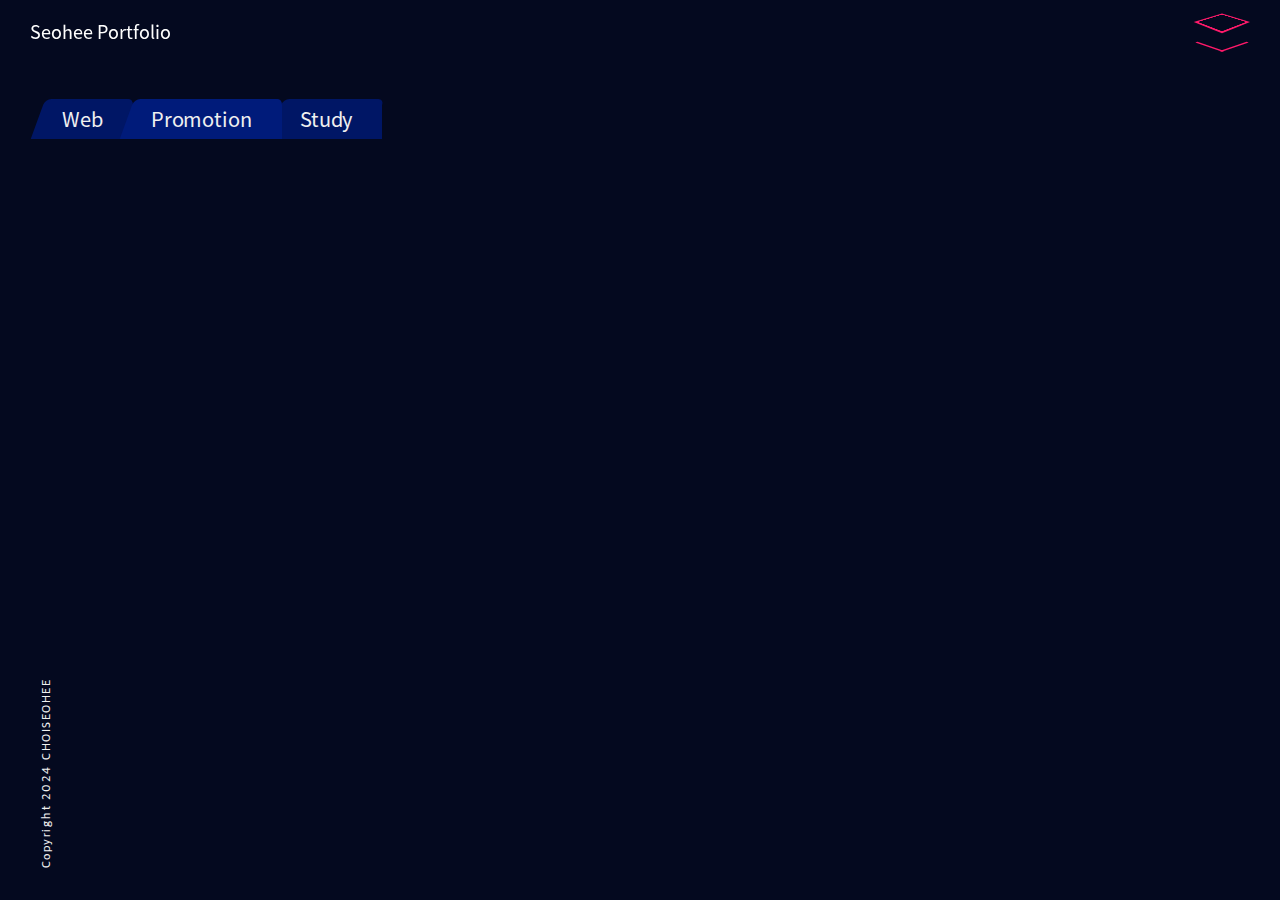
<file: portfolio.html>
<!DOCTYPE html>
<html lang="ko">
<head>
	<TITLE>Seohee Portfolio</TITLE>
	<meta http-equiv="Content-Type" content="text/html; charset=utf-8">
	<meta name="viewport" content="width=device-width, initial-scale=1.0, maximum-scale=1.0, minimum-scale=1.0, user-scalable=no, shrink-to-fit=no"/>
	<meta name="title" content="Seohee Portfolio">
	<meta name="description" content="웹 퍼블리셔 서희의 포트폴리오입니다.">
	<!-- <meta name="keywords" content="웹 퍼블리셔, 경력 웹 퍼블리셔, 최서희"> -->
	<meta property="og:type" content="website">
	<meta property="og:url" content="">
	<meta property="og:title" content="SEOHEE | 웹 포트폴리오">
	<meta property="og:description" content="웹 퍼블리셔 서희의 포트폴리오입니다.">
	<meta property="og:image" content="images/ogImage.png">
	<link rel="shortcut icon" href="images/logo.png">
	
	<link rel="stylesheet" href="css/jquery.mCustomScrollbar.css">
	<link rel="stylesheet" type="text/css" href="css/main.css">
	<script src="js/jquery-3.3.1.js"></script>
	<script src="js/jquery.mCustomScrollbar.concat.min.js"></script>
	<script src="js/main.js"></script>
</head>

<body>
<header>
	<div class="header_top">
		<h1><a href="index.html">Seohee Portfolio</a></h1>
		<nav>
			<ul>
				<li><a href="index.html">ABOUT</a></li>
				<li><a href="portfolio.html?0">Web</a></li>
				<li><a href="portfolio.html?1">Promotion</a></li>
				<li><a href="portfolio.html?2">Study</a></li>
			</ul>
		</nav>
		<div class="toggle">
			<span></span>
			<span></span>
			<span></span>
		</div>
	</div>
</header>

<section>
	<div class="portfolio_card portfolio_detail">
		<div class="scrollmark_left">
			<span>SCROLL</span>
		</div>
		<div class="scrollmark_right">
			<span>SCROLL</span>
		</div>
		<ul class="btn_tab">
			<li><span>Web</span></li>
			<li><span>Promotion</span></li>
			<li><span>Study</span></li>
		</ul>
		<div class="portfolio_index"></div>

		<div class="portfolio_all">
			<div class="more">DETAIL MORE</div>
			<div class="portfolio_left">
				<div class="all_index"><code></code>/<code></code></div>
				<div class="left_detail">
					<button type="button" class="btn_more_arr"><span class="more_arr"></span></button>
					<h4></h4>
					<div class="detailurl"></div>
					<ul>
						<li>
							<p>PROJECT_</p>
							<span></span>
						</li>
						<li>
							<p>COLOR_</p>
							<div class="color_detail"></div>
						</li>
						<li>
							<p>SKILL_</p>
							<span></span>
						</li>
					</ul>
				</div>
			</div>
			<div class="portfolio_detailright">
				<ul></ul>
			</div>
		</div>

		<div class="portfolio_all">
			<div class="more">DETAIL MORE</div>
			<div class="portfolio_left">
				<div class="all_index"><code></code>/<code></code></div>
				<div class="left_detail">
					<button type="button" class="btn_more_arr"><span class="more_arr"></span></button>
					<h4></h4>
					<div class="detailurl"></div>
					<ul>
						<li>
							<p>PROJECT_</p>
							<span></span>
						</li>
						<li>
							<p>COLOR_</p>
							<div class="color_detail"></div>
						</li>
						<li>
							<p>SKILL_</p>
							<span></span>
						</li>
					</ul>
				</div>
			</div>
			<div class="portfolio_detailright">
				<ul></ul>
			</div>
		</div>

		<div class="portfolio_all">
			<div class="more">DETAIL MORE</div>
			<div class="portfolio_left">
				<div class="all_index"><code></code>/<code></code></div>
				<div class="left_detail">
					<button type="button" class="btn_more_arr"><span class="more_arr"></span></button>
					<h4></h4>
					<div class="detailurl"></div>
					<ul>
						<li>
							<p>PROJECT_</p>
							<span></span>
						</li>
						<li>
							<p>COLOR_</p>
							<div class="color_detail"></div>
						</li>
						<li>
							<p>SKILL_</p>
							<span></span>
						</li>
					</ul>
				</div>
			</div>
			<div class="portfolio_detailright">
				<ul></ul>
			</div>
		</div>

		<footer>
			<p>Copyright 2024 CHOISEOHEE</p>
		</footer>
	</div>
</section>

<script>
$(function(){
	listFn();
});
</script>

</body>
</html>
</file>
<file: css/main.css>
@charset "UTF-8";
@import url('common.css');

body {
	-ms-overflow-style: none; /* IE and Edge */
	scrollbar-width: none; /* Firefox */
}
body::-webkit-scrollbar {
	display: none; /* Chrome, Safari, Opera*/
}

.txt_hidden{
	overflow:hidden;
	display:inline-block;
	border:0;
	margin:-1px;
	width:1px;
	height:1px;
	clip:rect(1px, 1px, 1px, 1px);
	clip-path:inset(50%);
}

header{
	z-index:1001;
}
.header_top{
	width:100%;
	display:-webkit-box;
	display:-moz-box;
	display:-ms-flexbox;
	display:flex;
	justify-content:space-between;
	align-items:center;
	position:fixed;
	left:0; top:0;
	z-index:1000;
}
header h1{
	margin-left:30px;
}
header h1 a{
	color:#fff;
	font-size:18px;
}
header h1 a:hover{
	opacity:0.8;
}
.toggle{
	overflow:hidden;
	position:relative;
	width:60px;
	height:60px;
	margin-top:2px;
	margin-right:30px;
	cursor:pointer;
	z-index:1000;
}
.toggle span{
	display:inline-block;
	position:absolute;
}
.toggle span:nth-of-type(1){
	left:12px;
	top:0;
	width:34px;
	height:34px;
	border:3px solid #ff196a;
	transform:perspective(200px) rotateX(70deg) rotateZ(45deg);
}
.toggle span:nth-of-type(2){
	left:0px;
	bottom:14px;
	width:38px;
	border-bottom:3px solid #ff196a;
	transform:perspective(200px) rotateX(70deg) rotateZ(45deg);
}
.toggle span:nth-of-type(3){
	right:-4px;
	bottom:14px;
	width:38px;
	border-bottom:3px solid #ff196a;
	transform:perspective(200px) rotateX(70deg) rotateZ(-45deg);
}
.togglehover span:nth-of-type(1){
	left:12px;
	top:18px;
	width:34px;
	height:0;
	border:1px solid #ff196a;
	transform:perspective(0) rotateX(0deg) rotateZ(0deg);
}
.togglehover span:nth-of-type(2){
	left:12px;
	bottom:30px;
	width:36px;
	border-bottom:2px solid #ff196a;
	transform:perspective(0) rotateX(0deg) rotateZ(0deg);
}
.togglehover span:nth-of-type(3){
	right:12px;
	bottom:20px;
	width:36px;
	border-bottom:2px solid #ff196a;
	transform:perspective(0) rotateX(0deg) rotateZ(0deg);
}
.toggleOn span:nth-of-type(1){
	left:9px;
	top:9px;
	width:42px;
	height:42px;
	border:2px solid #ededed;
	box-sizing:border-box;
	transform:perspective(0) rotateX(0deg) rotateZ(0deg);
}
.toggleOn span:nth-of-type(2){
	left:12px;
	bottom:29px;
	width:36px;
	border-bottom:2px solid #ededed;
	transform:perspective(0) rotateX(0deg) rotateZ(45deg);
}
.toggleOn span:nth-of-type(3){
	right:12px;
	bottom:29px;
	width:36px;
	border-bottom:2px solid #ededed;
	transform:perspective(0) rotateX(0deg) rotateZ(-45deg);
}

nav{
	background-color:#ff196a;
	position:absolute;
	left:0; right:0; top:-100vh;;
	width:100%;
	transition:0.3s;
	z-index:1000;
}
nav.active{
	top:0;
}
nav ul{
	padding-top:20px;
	text-align:center;
}
nav ul li{
	margin:50px;
}
nav ul li a{
	position:relative;
	display:inline-block;
	font-size:20px;
	color:#ededed;
}
nav ul li a:before{
	content:'';
	display:none;
	position:absolute;
	left:0; bottom:-3px;
	width:100%; height:2px;
	background-color:#ededed;
}
nav ul li a:after{
	content:'';
	position:absolute;
	left:-10px; bottom:-3px;
	display:inline-block;
	width:80%; height:2px;
	background-color:#ff196a;
	transition:.5s;
	transition-timing-function:cubic-bezier(1,.16,.27,.85);
}
nav ul li a:hover:before{
	display:inline-block;
}
nav ul li a:hover:after{
	left:140px;
}

.scroll_arr{
	border:2px solid #f0f0f0;
	border-top:0; border-left:0;
	width:80px; height:80px;
	position:absolute; left:calc(50% - 57px); bottom:20px;
	transform:perspective(200px) rotateX(70deg) rotateZ(45deg);
	animation:scroll_arr .6s ease infinite;
	animation-direction:alternate;
	animation-delay:3s;
	opacity:0;
	cursor:pointer;
}
@keyframes scroll_arr{
	0%{bottom:20px; opacity:1;}
	100%{bottom:10px; opacity:1;}
}

.about{
	position:relative;
	display:-webkit-box;
	display:-moz-box;
	display:-ms-flexbox;
	display:flex;
	height:100vh;
	height: calc(var(--vh, 1vh) * 100);
	padding:0 30px;
}
.about_txt{
	width:50%;
	margin-top:20vh;
}
.about_txt h2{
	padding-top:20px;
	font-size:42px;
	opacity:0;
	animation-name:about01;
	animation-duration:1s;
	animation-fill-mode:forwards;
	color:#f0f0f0;
}
@keyframes about01{
	100%{padding-top:0; opacity:1;}
}
.about_txtdetail{
	display:flex;
	justify-content:space-around;
	align-items:flex-end;
	margin-top:30px;
	color:#f0f0f0;
}
.about_txtdetail dl:nth-of-type(1){
	width:40%;
	padding-left:30px; opacity:0;
	box-sizing:border-box;
	animation-name: aboutdetail1;
	animation-duration:1s;
	animation-fill-mode:forwards;
	animation-delay:.5s;
}
@keyframes aboutdetail1{
	100%{padding-left:0; opacity:1;}
}
.about_txtdetail dl dt{
	margin-bottom:18px;
	font-size:28px;
	font-weight:bold;
}
.about_txtdetail dl dd{
	font-size:20px;
	white-space:nowrap;
}
.about_txtdetail dl dd+dd{
	margin-top:12px;
}
.about_txtdetail dl:nth-of-type(2){
	width:60%;
	padding-left:50px;
	opacity:0;
	animation-name: aboutdetail2;
	animation-duration:1s;
	animation-fill-mode:forwards;
	animation-delay:1s;
}
@keyframes aboutdetail2{
	100%{padding-left:0; opacity:1;}
}
.about_middle{
	position:absolute;
	top:20%;
	right:45%;
	width:140px;
	height:446px;
	z-index:10;
}
.about_middle ul li:nth-of-type(1){
	position:absolute;
	left:25px;
	bottom:0;
	animation: aboutmail 1s;
	animation-fill-mode:forwards;
	animation-delay:1.8s;
	animation-timing-function:cubic-bezier(.63,.17,.17,.91);
	opacity:0;
}
@keyframes aboutmail{
	0%{opacity:1;}
	100%{left:-220px; opacity:1;}
}
.about_middle ul li:nth-of-type(1) a{
	font-size:20px;
	color:#f0f0f0;
	font-family:'AppleSDGothicNeo';
}
.about_middle ul li:nth-of-type(2){
	position:absolute;
	left:0px; bottom:-4px;
	width:280px;
	height:32px;
	background-color:#04091f;
}
.about_middle ul li:nth-of-type(3){
	position:absolute;
	left:0; top:100px;
	font-size:84px;
	color:#f0f0f0;
	text-align:center;
	line-height:64px;
	font-weight:bold;
	white-space:pre-line;
	opacity:0;
	z-index:2;
	animation: aboutname 1s;
	animation-fill-mode:forwards;
	animation-delay:1.5s;
	animation-timing-function:ease;
	font-family:'AppleSDGothicNeo';
}
@keyframes aboutname{
	100%{top:0; opacity:1;}
}
.about_right{
	width:50%;
	margin-top:20vh;
}
.about_v{
	overflow:hidden;
	max-width:580px;
}
.about_v video{
	width:100%;
}

.portfolio_card{
	position:relative;
	overflow:hidden;
	height:100vh;
	height: calc(var(--vh, 1vh) * 100);
	padding:0 30px;
}

.btn_tab{
	position:absolute;
	left:38px;
	top:calc(15vh - 40px);
	display:flex;
}
.btn_tab li{
	position:relative;
	margin-top:4px;
	z-index:0;
	cursor:pointer;
}
.btn_tab li span{
	display:inline-block;
	position:relative;
	padding:0 24px;
	font-size:20px;
	line-height:40px;
	color:#f0f0f0;
}
.btn_tab li span:before,
.btn_tab li span:after{
	content:'';
	position:absolute;
	background-color:#001665;
}
.btn_tab li:nth-of-type(2){
	z-index:1;
}
.btn_tab li:nth-of-type(2) span:before,
.btn_tab li:nth-of-type(2) span:after{
	background-color:#001b7a;
}
.btn_tab li span:before{
	top:0; left:0; right:0;
	display:inline-block;
	width:100%;
	height:40px;
	line-height:40px;
	transform:skewX(-20deg);
	border-radius:6px 6px 0 0;
	z-index:-1;
}
.btn_tab li span:after{
	right:-6px; top:0;
	display:inline-block;
	width:14px;
	height:100%;
	border-radius:0 6px 0 0;
}
.btn_tab li.on{
	margin-top:0;
	z-index:2;
}
.btn_tab li.on span:before,
.btn_tab li.on span:after{
	background-color:#001a8d;
}

.portfolio_all{
	display:-webkit-box;
	display:-moz-box;
	display:-ms-flexbox;
	display:flex;
	overflow:hidden;
	width:100%;
}
.portfolio_left{
	position:relative;
	overflow:hidden;
	width:40%;
	max-width:480px;
	height:calc(100vh - 15vh - 24px);
	height: calc(var(--vh, 1vh) * 100 - 15vh - 24px);
	margin:15vh 0 24px;
	background-color:#001a8d;
	z-index:1;
}
.left_main{
	padding-top:20vh;
	text-align:center;
	opacity:1;
}
@keyframes detailmain01{
	0%{opacity:1;}
	100%{transform:translate(-180px, 0); opacity:0;}
}
.left_main h3{
	margin-bottom:32px;
	font-size:32px;
	color:#f0f0f0;
	animation:h301 1s ease;
	animation-fill-mode:forwards;
	opacity:.5;
}
@keyframes h301{
	0%{margin-top:20px; opacity:.5;}
	100%{margin-top:0px; opacity:1;}
}
.left_main span{
	display:inline-block;
	margin-top:0px;
	font-size:24px;
	color:#f0f0f0;
	line-height:1.6;
	animation:h302 1s ease;
	animation-fill-mode:forwards;
	animation-delay:.5s;
	opacity:0;
}
@keyframes h302{
	0%{margin-top:20px; opacity:0;}
	100%{margin-top:0px; opacity:1;}
}
.left_main .btn_wrap{
	margin-top:40px;
	text-align:center;
}
.left_main .btn_more{
	padding:14px 20px 12px;
	border:1px solid #ededed;
	color:#f0f0f0;
	font-size:20px;
	transition:.5s;
	animation:h303 1s ease;
	opacity:0;
	animation-fill-mode:forwards;
	animation-delay:1s;
}
@keyframes h303{
	100%{opacity:1;}
}
.left_main .btn_more:hover{
	 background-color:#ff196a;
}

.portfolio_right{
	overflow:hidden;
	position:relative;
	flex:1;
	height:calc(100vh - 15vh - 24px);
	height: calc(var(--vh, 1vh) * 100 - 15vh - 24px);
	margin:15vh 0 24px;
	background-color:#001665;
	cursor:pointer;
}
@keyframes detailmain02{
	100%{flex:0;}
}
.portfolio_right:before{
	content:'';
	display:inline-block;
	position:absolute;
	width:100%; height:100%;
	transition:.5s;
}
.portfolio_right:hover:before{
	background-color:rgba(255,255,255,0.2);
}
.thumb_wrap{width:820px;position:absolute;transform:translate(-6%, -150px)}
.portfolio_all:nth-of-type(2) .thumb_wrap{transform:translate(-22%, -150px)}
.portfolio_all:nth-of-type(3) .thumb_wrap{transform:translate(-12%, -100px)}
.thumb_wrap ul{display:flex;gap:12px;transform:rotate(15deg)}
.thumb_wrap ul li{width:380px;}
.thumb_wrap ul li img{width:100%}
.thumb_wrap ul li img+img{margin-top:10px}

.portfolio_all:nth-of-type(2) ul li{width:520px}
.portfolio_all:nth-of-type(3) ul li:nth-of-type(1){width:260px}
.portfolio_all:nth-of-type(3) ul li:nth-of-type(2){width:520px}

.left_detail{
	position:relative;
	padding:8vh 20px 0 120px;
	opacity:0;
}
.more{
	display:none;
}
.left_detail h4{
	font-size:32px;
	color:#f0f0f0;
	margin-bottom:32px;
	font-family:'AppleSDGothicNeo';
}
.left_detail ul li{
	margin-bottom:32px;
}
.left_detail ul li>p{
	margin-bottom:12px;
	font-size:24px;
	color:#f0f0f0;
	font-weight:bold;
	font-family:'AppleSDGothicNeo';
}
.left_detail ul li>span{
	display:block;
	font-size:14px;
	line-height:1.5;
	color:#f0f0f0;
	word-break:keep-all;
}
.color_detail{
	height:50px;
	margin-bottom:52px;
}
.color_detail p{
	display:inline-block;
	width:25%;
	height:100%;
	margin:0;
	text-align:center;
	color:#f0f0f0;
	font-size:12px;
}
.color_detail p:nth-of-type(1){width:50%;}
.color_detail span{
	position:relative;
	display:inline-block;
	width:100%;
	height:100%;
	margin-bottom:4px;
}
/* view site */
.detailurl a{
	margin-bottom:14px;
	padding:6px 8px;
	font-size:14px;
	border:1px solid #ff196a;
	color:#ff196a;
	display:inline-block;
	box-sizing:border-box;
	transition:.5s;
}
.detailurl a:hover{
	color:#f0f0f0;
}
.detailurl a+a{
	margin-left:12px;
}

.all_index{
	position:absolute; left:40px; bottom:20px;
	font-size:26px;
	opacity:0;
	animation:index01 .6s ease;
	animation-delay:0.8s;
	animation-fill-mode:forwards;
	color:#f0f0f0;
	font-family:'AppleSDGothicNeo';
}
@keyframes index01{
	0%{transform:translate(-80px, 0); opacity:0;}
	100%{transform:translate(0, 0); opacity:1;}
}
.all_index code{
	font-size:26px;
	color:#f0f0f0;
}
.portfolio_index{
	position:absolute; left:84px; top:20vh;
	animation:index01 .6s ease;
	animation-delay:1s;
	animation-fill-mode:forwards;
	opacity:0;
	z-index:20;
}
.portfolio_index span{
	position:relative;
	display:block;
	padding:4px 0;
	font-size:18px;
	color:#3556f8;
	font-weight:bold;
	cursor:pointer;
	transition:.3s ease-in;
	font-family:'AppleSDGothicNeo';
}
.portfolio_index span+span{
	margin-top:2px;
}
.portfolio_index span:before{
	content:'';
	position:absolute; left:-14px; top:50%;
	display:inline-block;
	width:8px;
	height:3px;
	background-color:#3556f8;
	transform:translateY(-50%);
	transition:width .3s ease-out;
}
.portfolio_index span.on{
	color:#ff196a;
	font-size:22px;
}
.portfolio_index span.on:before{
	background-color:#ff196a;
	left:-16px; width:12px;
}

.portfolio_detailright{
	flex:1;
	height:calc(100vh - 15vh - 10px);
	height: calc(var(--vh, 1vh) * 100 - 15vh - 10px);
	margin:15vh 0 10px;
	padding-bottom:10px;
}
.portfolio_detailright ul{
	position:relative;
	margin:16px auto 0;
}
.mCustomScrollBox:before{
	content:'';
	display:inline-block;
	position:absolute;
	top:0;
	left:0;
	right:0;
	width:100%;
	height:16px;
	background-color:#04091f;
	z-index:9;
}
.portfolio_detailright ul li{
	text-align:center;
}
.portfolio_detailright ul li+li{
	margin-top:6px;
}

.portfolio_detailright ul li img{
	width:100%;
}
.portfolio_detailright ul li.img_mobile+li{
	margin-top:12px;
}
.portfolio_detailright ul li.img_mobile img{
	width:62%;
	min-width:360px;
}
.portfolio_detailright ul li.img_webMo:nth-of-type(7) img,
.portfolio_detailright ul li.img_webMo:nth-of-type(8) img,
.portfolio_detailright ul li.img_webMo:nth-of-type(9) img,
.portfolio_detailright ul li.img_webMo:nth-of-type(10) img{
	width:62%;
	max-width:440px;
	min-width:360px;
}

.mCSB_scrollTools .mCSB_draggerContainer{
	position:absolute;
	width:42px;
	height:calc(100% - 14px);
	-webkit-transform-origin:0 100%;
	transform-origin:0 100%;
	animation:detailscroll 1s ease;
	animation-delay:0.8s;
	animation-fill-mode:forwards;
	opacity:0;
	cursor:pointer;
}
@keyframes detailscroll{
	0%{opacity:0; left:-24px;}
	50%{left:0; opacity:1; transform:skewY(0deg); -webkit-transform:skewY(0deg)}
	100%{opacity:1; transform:skewY(20deg); -webkit-transform:skewY(20deg);}
}

.scrollmark_left{
	position:absolute;
	left:68px;
	bottom:20vh;
	color:#f0f0f0;
	transform:rotate(-90deg);
	animation:scrollmarkL 0.8s ease infinite;
	animation-delay:2s;
	animation-direction:alternate;
	opacity:0;
	z-index:20;
}
@keyframes scrollmarkL{
	0%{bottom:20.5vh; opacity:0;}
	100%{bottom:20vh; opacity:1;}
}
.scrollmark_left span{
	display:inline-block;
	font-size:12px;
}
.scrollmark_left span:before,
.scrollmark_left span:after{
	content:'';
	display:inline-block;
	position:absolute;
	height:1px;
	background-color:#f0f0f0;
}
.scrollmark_left span:before{
	bottom:-8px;
	right:0;
	width:72px;
}
.scrollmark_left span:after{
	bottom:-5px;
	left:-28px;
	width:8px;
	transform:rotate(-45deg);
}

.scrollmark_right{
	position:absolute;
	right:55%;
	top:20vh;
	color:#f0f0f0;
	animation:scrollmarkR 0.8s ease infinite;
	animation-delay:2s;
	animation-direction:alternate;
	opacity:0;
	transform:rotate(-90deg);
	z-index:20;
}
@keyframes scrollmarkR{
	0%{top:20vh; opacity:0;}
	100%{top:20.5vh; opacity:1;}
}
.scrollmark_right span{
	display:inline-block;
	font-size:12px;
}
.scrollmark_right span:before{
	content:'';
	display:inline-block;
	position:absolute;
	top:-4px;
	right:0;
	width:72px;
	height:1px;
	background-color:#f0f0f0;
}
.scrollmark_right span:after{
	content:'';
	display:inline-block;
	position:absolute;
	top:-1px;
	left:-28px;
	width:8px;
	height:1px;
	background-color:#f0f0f0;
	transform:rotate(45deg);
}

footer{
	position:absolute; bottom:26px; left:46px;
	z-index:10;
	transform:rotate(-90deg);
	transform-origin:0%;
}
footer p{
	color:#f0f0f0;
	font-size:12px;
	letter-spacing:1.5px;
	font-family:'AppleSDGothicNeo';
}

/* mobile */
@media screen and (max-width:992px){
	header h1{
		margin-top:10px;
		margin-left:10px;
	}
	.toggle{
		margin-top:0;
		margin-right:10px;
	}

	nav{
		height:100vh;
		height: calc(var(--vh, 1vh) * 100);
	}

	.about{
		display:block;
		padding:0 20px;
	}
	.about_txt{
		position:relative;
		width:100%;
		margin-top:0;
		padding-top:12vh;
		z-index:10;
	}
	.about_txt h2{
		font-size:24px;
	}
	.about_txt dl:nth-of-type(1){
		width:70%;
	}
	.about_txt dl:nth-of-type(2){
		width:30%;
		padding-top:17vh;
	}
	.about_txt dl dt{
		font-size:18px;
	}
	.about_txt dl dd{
		font-size:16px;
	}
	.about_middle{
		left:50%;
		top:10vh;
		width:56px;
		height:380px;
	}
	.about_middle ul li:nth-of-type(1) a{
		font-size:14px;
	}
	@keyframes aboutmail{
		0%{opacity:0;}
		50%{opacity:0;}
		100%{left:-165px; opacity:1;}
	}
	.about_middle ul li:nth-of-type(2){
		display:none;
	}
	.about_middle ul li:nth-of-type(3){
		left:0;
		top:50px;
		font-size:72px;
		line-height:54px;
	}
	.about_right{
		position:absolute;
		bottom:60px;
		left:auto;
		right:0;
		width:auto;
		margin-top:0vh;
	}

	.scroll_arr{
		left:calc(50% - 20px);
		width:40px; height:40px;
		bottom:5px;
	}
	@keyframes scroll_arr{
	0%{bottom:10px; opacity:1;}
	100%{bottom:5px; opacity:1;}
	}

	.portfolio_card{
		padding:0 15px;
	}

	.btn_tab{
		top:72px;
		left:22px;
	}
	.btn_tab:after{
		content:'';
		display:inline-block;
		position:absolute;
		left:-20px;right:0;bottom:-6px;
		width:200%;
		background-color:#04091f;
		height:10px;
		z-index:5;
	}
	.btn_tab li span{
		font-size:16px;
	}

	.portfolio_all{
		flex-direction:column-reverse;
	}
	.portfolio_left{
		width:100%;
		max-width:100%;
		height:calc(100vh - 45vh - 146px);
		height: calc(var(--vh, 1vh) * 100 - 45vh - 146px);
		margin:0;
	}
	.left_main{
		padding-top:24px;
	}
	.left_main h3{
		font-size:20px;
		margin-bottom:14px;
	}
	.left_main span{
		font-size:16px;
	}
	.left_main .btn_wrap{
		margin-top:24px;
	}
	.left_main .btn_more{
		font-size:14px;
	}

	.portfolio_right{
		flex:1 0 auto;
		height:45vh;
		margin:112px 0 0;
		z-index:10;
	}
	@keyframes detailmain02{
		100%{flex:1 0 auto; opacity:0;}
	}
	@keyframes thumb1{
		0%{right:0;}
		50%{right:-1000px;}
		100%{right:0;}
	}
	@keyframes thumb2{
		0%{left:50px;}
		50%{left:-340px;}
		100%{left:50px;}
	}
	
	.thumb_wrap ul li{
		width:280px;
	}
	.thumb_wrap ul:nth-of-type(2) li{
		width:120px;
	}

	.portfolio_detail .portfolio_left{
		position:absolute;
		left:0; right:0; bottom:-100vh;
		height:auto;
		transition:0.3s;
		border-radius:16px 16px 0 0;
		z-index:100;
	}
	.portfolio_detail .portfolio_left.show{
		bottom:0;
	}
	.left_detail{
		padding:36px 20px 40px;
	}
	.more{	
		display:block;
		position:absolute; right:20px; bottom:16px;
		padding:8px 20px;
		background-color:#ff196a;
		color:#fff;
		font-size:16px;
		z-index:101;
		transition:.5s;
		cursor:pointer;
	}
	.btn_more_arr{
		position:absolute;
		left:0;
		right:0;
		top:0;
		width:100%;
		height:40px;
	}
	.more_arr{
		width:40px;
		height:40px;
		position:absolute;
		left:calc(50% - 30px);
		top:-6px;
		border:2px solid #f0f0f0;
		border-top:0;
		border-left:0;
		transform:perspective(200px) rotateX(70deg) rotateZ(45deg);
	}
	.left_detail h4{
		font-size:24px;
		margin-bottom:24px;
	}
	.left_detail ul li{
		margin-bottom:16px;
	}
	.left_detail ul li>p{
		margin-bottom:6px;
		font-size:16px;
	}
	.color_detail{
		height:32px;
	}

	.all_index{
		left:20px;
		bottom:18px;
		font-size:20px;
	}
	.all_index code{
		font-size:20px;
	}
	.portfolio_index{
		top:114px;
		left:auto;
		right:30px;
	}
	.portfolio_index span{
		padding:8px 0;
		font-size:16px;
	}
	.portfolio_index span:before{
		display:none;
	}
	.portfolio_index span.on{
		font-size:18px;
	}

	.portfolio_detailright{
		flex:1 0 auto;
		height:calc(100vh - 146px);
		height: calc(var(--vh, 1vh) * 100 - 146px);
		margin:112px 0 0;
		z-index:10;
	}
	.portfolio_detailright ul{
		margin:0 auto;
	}
	.mCustomScrollBox:before{
		display:none;
	}
	.mCSB_inside > .mCSB_container{
		margin-left:0;
		margin-right:8px;
	}
	.mCSB_scrollTools,
	.mCSB_scrollTools .mCSB_draggerContainer,
	.mCSB_scrollTools .mCSB_dragger .mCSB_dragger_bar,
	.mCSB_scrollTools .mCSB_draggerRail{
		width:6px;
	}
	.mCSB_scrollTools{
		left:auto;
		right:0;
	}
	.mCSB_scrollTools .mCSB_draggerContainer{
		-webkit-transform:skewY(0deg); transform:skewY(0deg);
	}
	@keyframes detailscroll{
		0%{opacity:0; left:auto; right:-40px;}
		50%{left:auto; right:0; opacity:1;}
		100%{opacity:1; -webkit-transform:skewY(0deg); transform:skewY(0deg);}
	}
	.portfolio_detailright ul li img{
		width:100% !important;
		min-width:100% !important;
		max-width:100% !important;
	}

	.scrollmark_left,
	.scrollmark_right{
		display:none;
	}

	footer{
		transform:rotate(0deg);
		left:20px; bottom:14px;
	}
	footer p{
		letter-spacing:1px;
		font-size:12px;
	}
}
</file>
